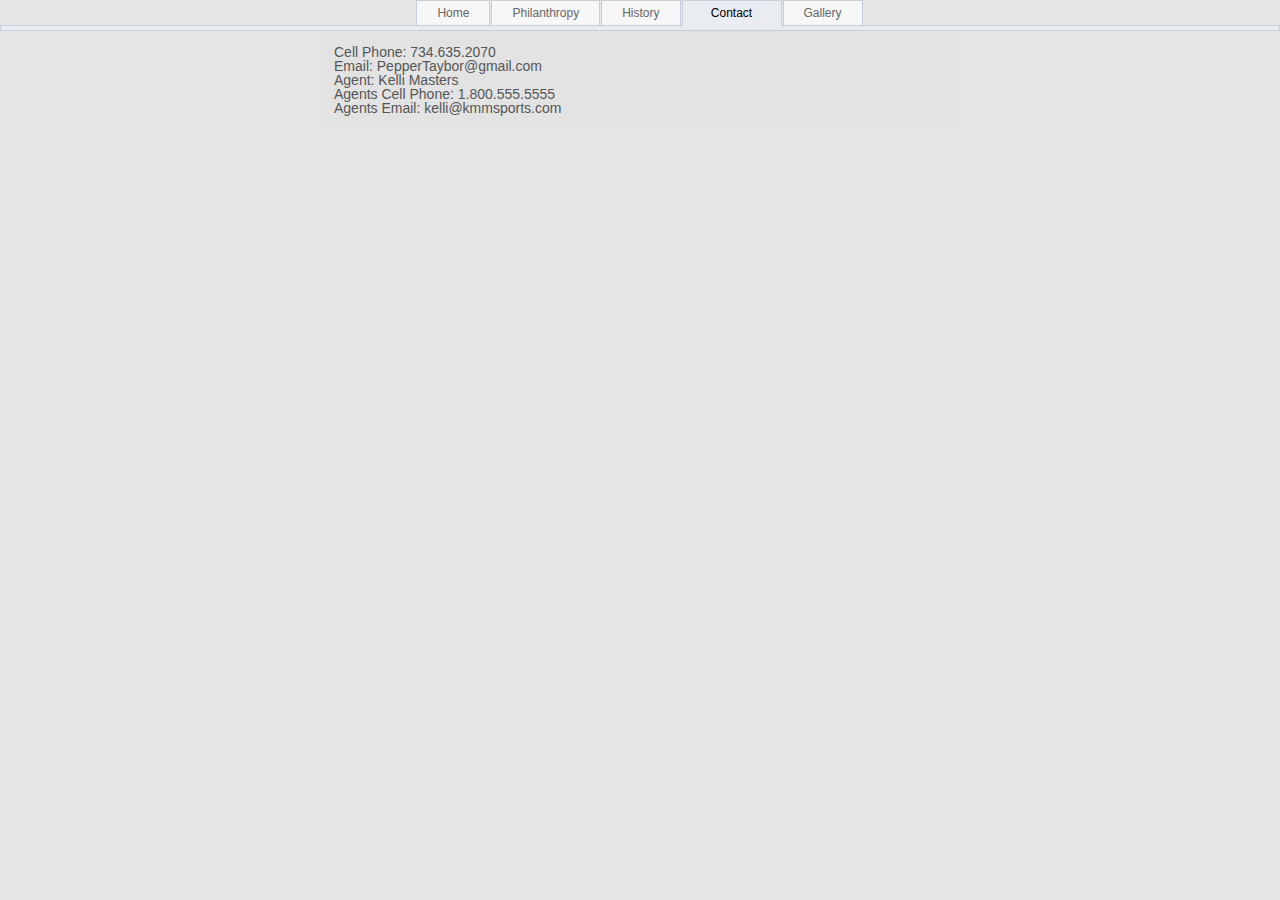
<file: Final/contact.html>
<!DOCTYPE html>
<html>
  <head>

    <meta charset="utf-8">
    <title>Final</title>
      <link rel="stylesheet" href="final.css" media="screen" title="no title" charset="utf-8">

      <div class="menu3">
        <a href="index.html" >Home</a>
        <a href="Philanthropy.html">Philanthropy</a>
        <a href="History.html">History</a>
        <a href="contact.html" class="current">Contact</a>
        <a href="gallery.html">Gallery</a>
</div>
<div class="menu3sub"> </div>

  </head>

  <body>
    <div class="column">
<p> Cell Phone: 734.635.2070</p>
<p> Email: PepperTaybor@gmail.com</p>
<p> Agent: Kelli Masters</p>
<p> Agents Cell Phone: 1.800.555.5555</p>
<p> Agents Email: kelli@kmmsports.com</p>
    </div>
  </body>
</html>
</file>
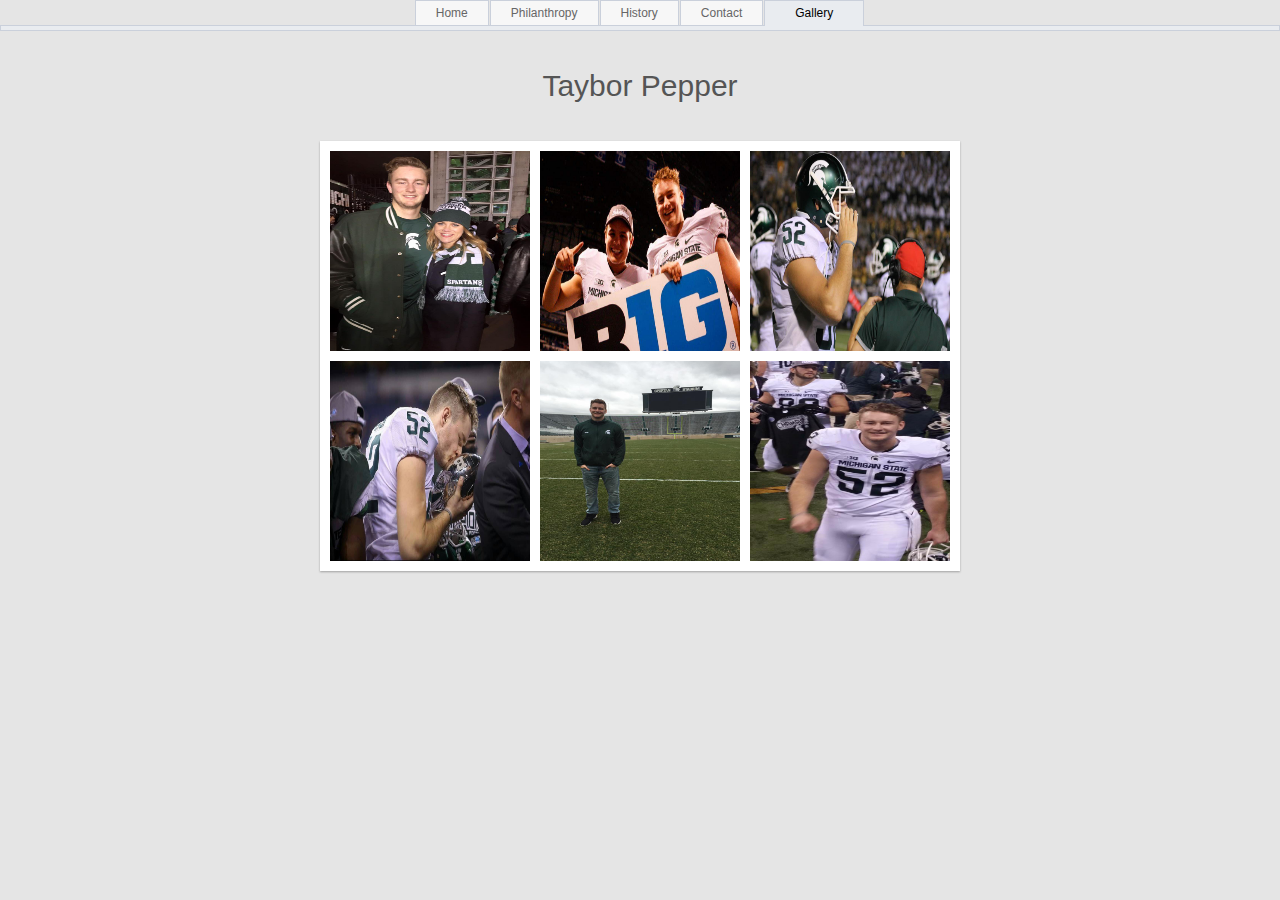
<file: Final/gallery.html>
<!DOCTYPE html>
<html>
  <head>

    <meta charset="utf-8">
    <title>Final</title>
      <link rel="stylesheet" href="final.css" media="screen" title="no title" charset="utf-8">

      <div class="menu3">
    <a href="index.html" >Home</a>
    <a href="Philanthropy.html">Philanthropy</a>
    <a href="History.html">History</a>
    <a href="contact.html">Contact</a>
    <a href="gallery.html"  class="current" >Gallery</a>
</div>
<div class="menu3sub"> </div>

  </head>

  <body>

    <h1>Taybor Pepper</h1>

<div class="gallery cf">
  <div>
    <img src="becca.jpg" width=300px; height=200px;/>
  </div>
  <div>
    <img src="btc.jpg" width=300px; height=200px;/>
  </div>
  <div>
    <img src="handhelmet.jpg" width=300px; height=200px;/>
  </div>
  <div>
    <img src="kiss.jpg" width=300px; height=200px;/>
  </div>
  <div>
    <img src="solo.jpg" width=300px; height=200px;/>
  </div>
  <div>
    <img src="walk.jpg" width=300px; height=200px;/>
  </div>
</div>

  </body>
</html>
</file>
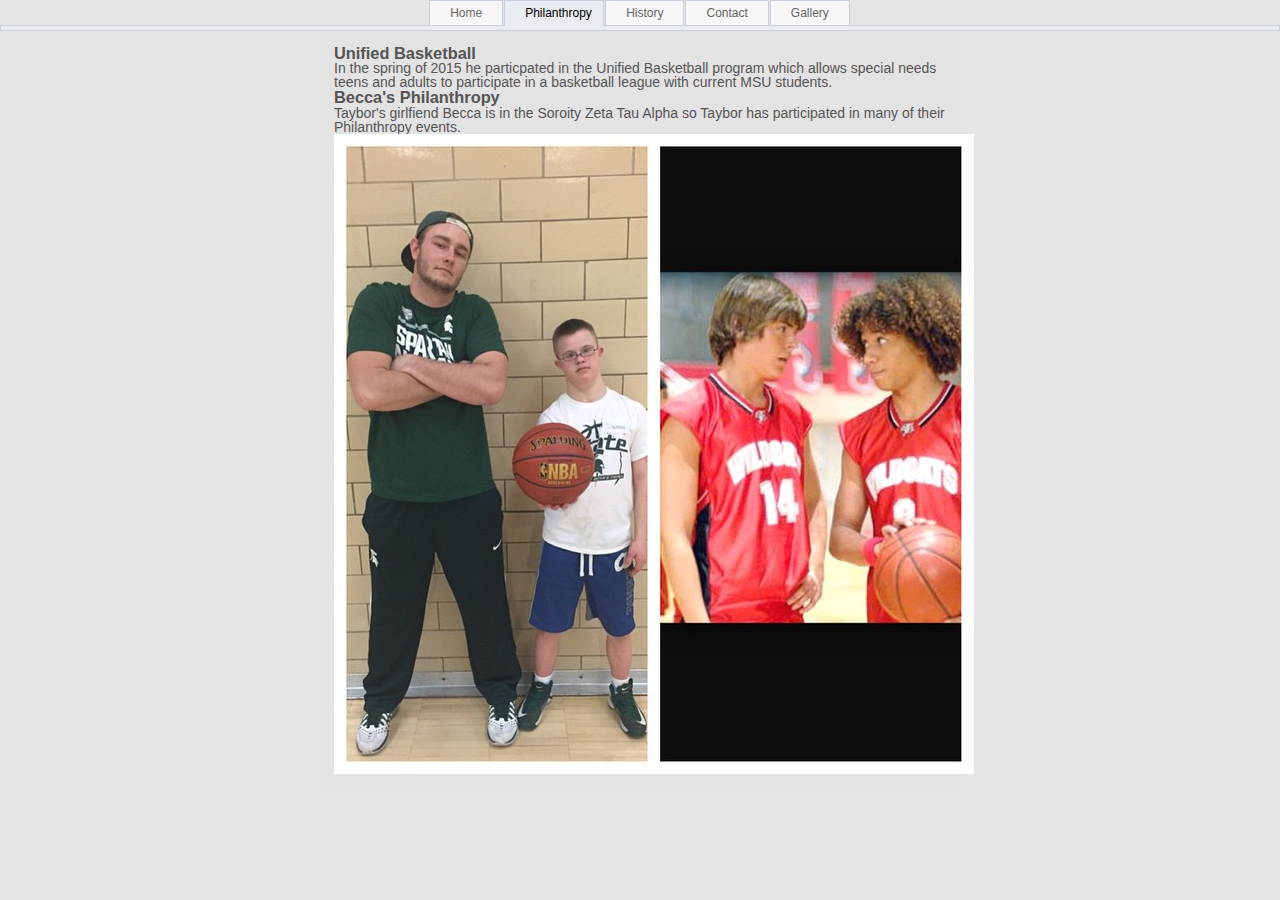
<file: Final/Philanthropy.html>
<!DOCTYPE html>
<html>
  <head>

    <meta charset="utf-8">
    <title>Final</title>
      <link rel="stylesheet" href="final.css" media="screen" title="no title" charset="utf-8">

      <div class="menu3">
    <a href="index.html" >Home</a>
    <a href="Philanthropy.html" class="current" >Philanthropy</a>
    <a href="History.html">History</a>
    <a href="contact.html">Contact</a>
    <a href="gallery.html">Gallery</a>
</div>
<div class="menu3sub"> </div>

  </head>

  <body>
    <div class="column">
<h3>Unified Basketball</h3>
<p>In the spring of 2015 he particpated in the Unified Basketball program which allows special needs teens and adults to participate in a basketball league with current MSU students.</p>

<h3>Becca's Philanthropy</h3>
<p> Taybor's girlfiend Becca is in the Soroity Zeta Tau Alpha so Taybor has participated in many of their Philanthropy events.

<p><img src="radney.jpg" </p>
  </body>
</html>
</file>
<file: Final/final.css>
<style>
#header {
    background-color:black;
    color:white;
    text-align:center;
    padding:5px;
}
#nav {
    line-height:30px;
    background-color:#eeeeee;
    height:300px;
    width:100px;
    float:left;
    padding:5px;
}
#section {
    width:350px;
    float:left;
    padding:10px;
}
#footer {
    background-color:black;
    color:white;
    clear:both;
    text-align:center;
    padding:5px;
}

.column {
  margin: 0 auto;
  width: 50%;
  background: #e3e3e3;
  padding: 1em;

}
</style>


@media (max-width: 600px);{
  .column {
    width: 100%
  }
}

@media
(-webkite-min-device-pixrl-ratio:2),
(min-resolution: 192dpi) {
    /* Retina */
}

div.menu3
{
    /*width:500px;margin:0 auto;*//*Uncomment this line to make the menu center-aligned.*/
    text-align:center;
    font-size:0;
    height: 25px;
    *position:relative;*top:1px;/*Hacks for IE6 & IE7 */
    transition: all 0.5s;
}

div.menu3 a
{
    display: inline-block;
    padding: 0 20px;
    margin-right:1px; /* It specifies the distance between each tab */
    background:#F7F7F7;
    color:Black;
    text-decoration:none;
    font: normal 12px Arial;
    line-height: 24px;
    border:1px solid #CAD0DB;
    border-bottom:0;
    color:#666;
    vertical-align:top;/*ChangeSet#2*/
    text-decoration:none;
}

div.menu3 a:hover, div.menu3 a.current
{
    background:#E9ECF0;
    line-height: 25px;
    color:#000;
    width: 100px;
}

div.menu3sub
{
    height:6px;
    border:1px solid #CAD0DB;
    background:#E9ECF0;
}

#slider {
    width: 720px;
    height: 400px;
    overflow: hidden;
}

#slider .slides {
    display: block;
    width: 6000px;
    height: 400px;
    margin: 0;
    padding: 0;
}

#slider .slide {
    float: left;
    list-style-type: none;
    width: 720px;
    height: 400px;
}

body{
font: 16px Arial, sans-serif;
}

@import url('http://fonts.googleapis.com/css?family=Open+Sans:300');

* {
  margin: 0;
  padding: 0;
  box-sizing: border-box;
}

body {
  font: 14px/1 'Open Sans', sans-serif;
  color: #555;
  background: #e5e5e5;
}

.gallery {
  width: 640px;
  margin: 0 auto;
  padding: 5px;
  background: #fff;
  box-shadow: 0 1px 2px rgba(0,0,0,.3);
}

.gallery > div {
  position: relative;
  float: left;
  padding: 5px;
}

.gallery > div > img {
  display: block;
  width: 200px;
  transition: .1s transform;
  transform: translateZ(0); /* hack */
}

.gallery > div:hover {
  z-index: 1;
}

.gallery > div:hover > img {
  transform: scale(1.7,1.7);
  transition: .3s transform;
}

.cf:before, .cf:after {
  display: table;
  content: "";
  line-height: 0;
}

.cf:after {
  clear: both;
}

h1 {
  margin: 40px 0;
  font-size: 30px;
  font-weight: 300;
  text-align: center;
}
</file>
